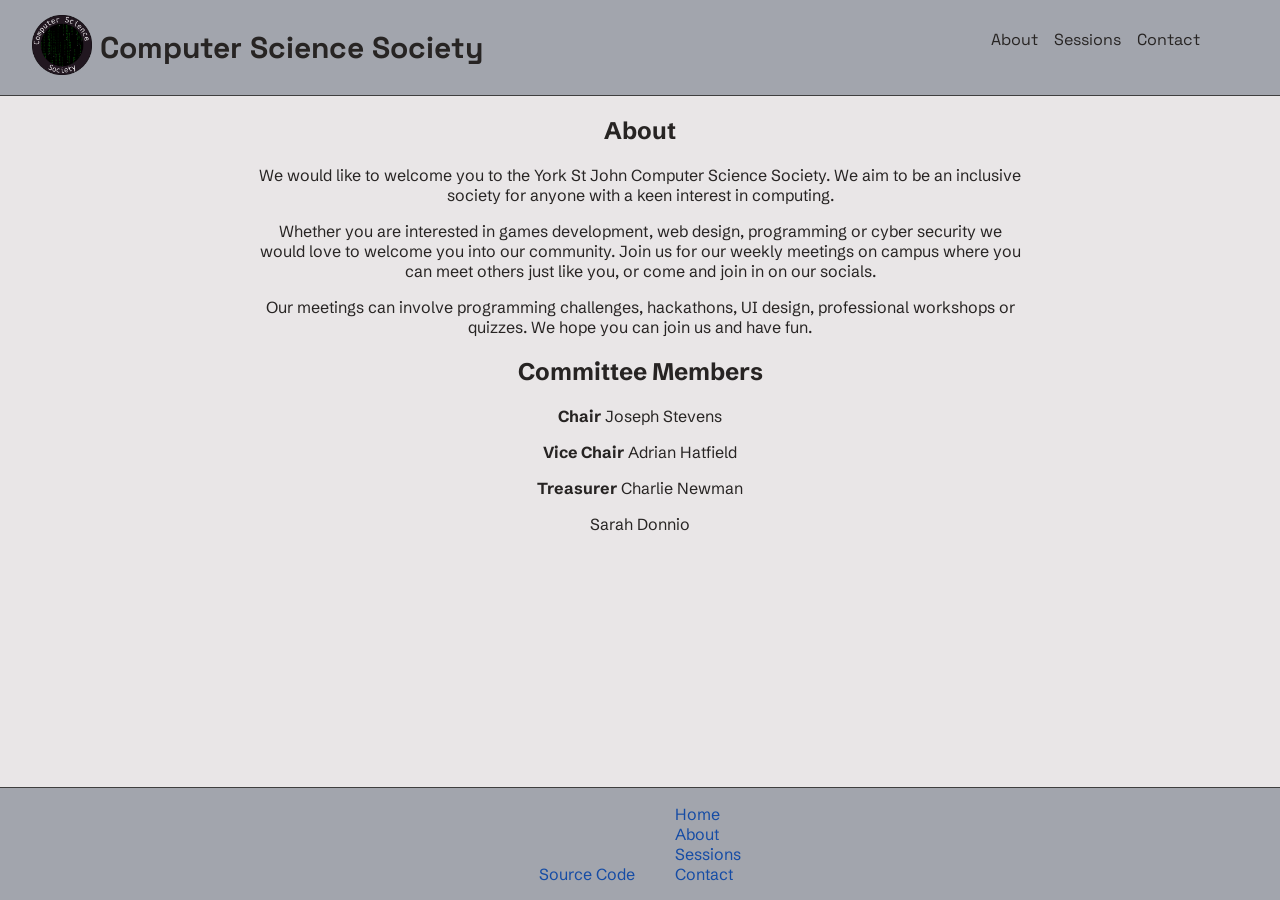
<file: about.html>
<!DOCTYPE html>
<html lang="en">
<head>
    <meta charset="UTF-8">
    <meta name="viewport" content="width=device-width, initial-scale=1.0">
    <title>Computer Science Society</title>
    <link rel="stylesheet" href="/styles.css">
    <link rel="icon" type="image/x-icon" href="/logo.png">
    <script src="/script.js" defer></script>
</head>
<body>

    <header>
        <div class="header-section">
            <a href="/index.html"><img alt="Logo that says Computer Science Society" src="/logo.png" /></a>
            
            <h1><a href="/index.html">Computer Science Society</a></h1>
        </div>
        
        <nav class="nav" id="nav">
            <a class="link" href="/about.html">About</a>
            <a class="link" href="/years.html">Sessions</a>
            <a class="link" href="/contact.html">Contact</a>
            <a href="javascript:void(0);" class="icon" onClick="showNav()"><img src="/Hamburger_icon.svg" alt=""></a>
        </nav>

        
    </header>

    <nav id="burger" class="burger">
        <a href="/about.html">About</a>
        <a href="/years.html">Sessions</a>
        <a href="/contact.html">Contact</a>
    </nav>

    <main>
        <h2>About</h2>
        <p>We would like to welcome you to the York St John Computer Science Society. We aim to be an inclusive society for anyone with a keen interest in computing.</p>
        <p>Whether you are interested in games development, web design, programming or cyber security we would love to welcome you into our community. Join us for our weekly meetings on campus where you can meet others just like you, or come and join in on our socials.</p>
        <p>Our meetings can involve programming challenges, hackathons, UI design, professional workshops or quizzes. We hope you can join us and have fun.</p>
        
        <h2>Committee Members</h2>
        <p><b>Chair</b> Joseph Stevens</p>
        <p><b>Vice Chair</b> Adrian Hatfield</p>
        <p><b>Treasurer</b> Charlie Newman</p>
        <p>Sarah Donnio</p>
    </main>

    <footer>
        <p><a href="https://github.com/adrianwhatfield/compsoc-site">Source Code</a></p>
        <ol class="blank">
            <li><a href="/index.html">Home</a></li>
            <li><a href="/about.html">About</a></li>
            <li><a href="/years.html">Sessions</a></li>
            <li><a href="/contact.html">Contact</a></li>
        </ol>
    </footer>
    
</body>
</html>
</file>
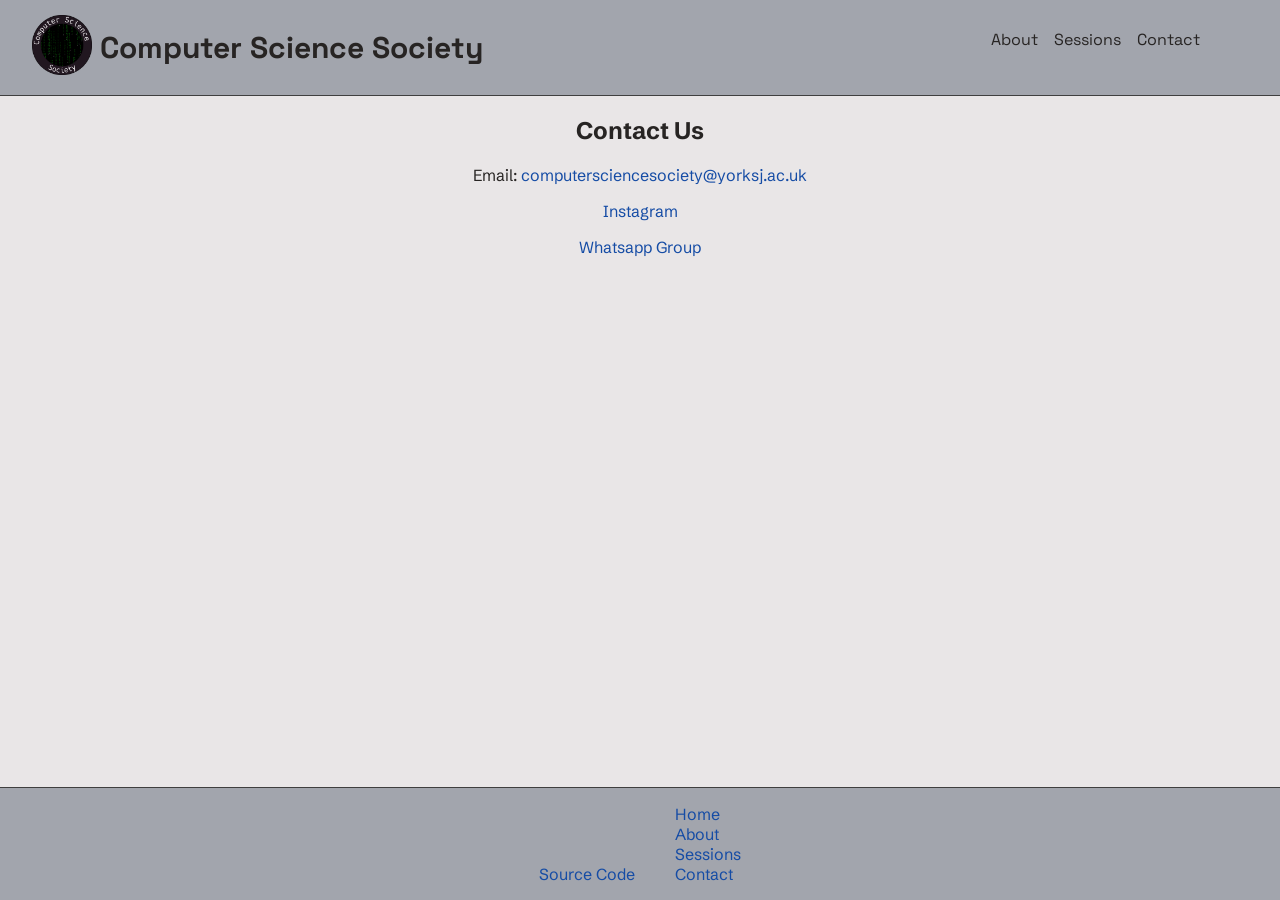
<file: contact.html>
<!DOCTYPE html>
<html lang="en">
<head>
    <meta charset="UTF-8">
    <meta name="viewport" content="width=device-width, initial-scale=1.0">
    <title>Computer Science Society</title>
    <link rel="stylesheet" href="/styles.css">
    <link rel="icon" type="image/x-icon" href="/logo.png">
    <script src="/script.js" defer></script>
</head>
<body>

    <header>
        <div class="header-section">
            <a href="/index.html"><img alt="Logo that says Computer Science Society" src="/logo.png" /></a>
            
            <h1><a href="/index.html">Computer Science Society</a></h1>
        </div>
        
        <nav class="nav" id="nav">
            <a class="link" href="/about.html">About</a>
            <a class="link" href="/years.html">Sessions</a>
            <a class="link" href="/contact.html">Contact</a>
            <a href="javascript:void(0);" class="icon" onClick="showNav()"><img src="/Hamburger_icon.svg" alt=""></a>
        </nav>

        
    </header>

    <nav id="burger" class="burger">
        <a href="/about.html">About</a>
        <a href="/years.html">Sessions</a>
        <a href="/contact.html">Contact</a>
    </nav>

    <main>
        <h2>Contact Us</h2>
        <p>Email: <a href="mailto:computersciencesociety@yorksj.ac.uk">computersciencesociety@yorksj.ac.uk</a></p>
        <p><a href="https://www.instagram.com/ysj.compsoc">Instagram</a></p>
        <p><a href="https://chat.whatsapp.com/CjBq83qXR6JAOiqusw4ZvW">Whatsapp Group</a></p>
    </main>

    <footer>
        <p><a href="https://github.com/adrianwhatfield/compsoc-site">Source Code</a></p>
        <ol class="blank">
            <li><a href="/index.html">Home</a></li>
            <li><a href="/about.html">About</a></li>
            <li><a href="/years.html">Sessions</a></li>
            <li><a href="/contact.html">Contact</a></li>
        </ol>
    </footer>
    
</body>
</html>
</file>
<file: styles.css>
@import url('https://fonts.googleapis.com/css2?family=Schibsted+Grotesk:ital,wght@0,400..900;1,400..900&family=Space+Grotesk:wght@300..700&display=swap');

:root {
    font-family: "Schibsted Grotesk", Arial, Helvetica, sans-serif;
    text-align: center;
    background-color: var(--bg-main);
    color: var(--text-main);
    min-height: 100vh;

    --bg-main: #e9e6e7;
    --bg-alt: #a2a5ad;
    --text-main: #272423;
    --text-alt: #154ca5;
    --border: #3f3f3f;
}

body {
    padding: 0;
    margin: 0;
    display: flex;
    flex-direction: column;
    min-height: 100vh;
}

.blank > li {
    list-style: none;
}

ul {
    padding-left: 0;
}

header {
    display: flex;
    align-items: center;
    justify-content: space-between;
    padding: 0.5em 2em;
    gap: 1em;
    background-color: var(--bg-alt);
    font-family: "Space Grotesk";
    border-bottom: solid 1px var(--border);
}

.header-section>a>img {
    max-height: 60px;
}

h1 {
    font-size: 30px;
}

.nav {
    display: flex;
    gap: 1em;
}

.icon {
    visibility: hidden;
}

.burger {
    visibility: hidden;
}

.burger {
    background-color: var(--bg-alt);
    border: solid 1px var(--border);
    width: min-content;
    padding: 1em;
    border-radius: 7px;
    position: fixed;
    top: 70px;
    right: 5px;
}

.burger > a {
    color: var(--text-main);
    font-size: 20px;
}

.show{
    visibility: visible;
}

.header-section {
    display: flex;
    align-items: center;
    justify-content: space-between;
    gap: 0.5em;
}

main {
    padding: 0 20%;
    flex-grow: 1;
}

.reverse {
    display: flex;
    flex-direction: row-reverse;
    align-items: center;
}

main > img {
    width: 30vw;
    height: auto;
}

@media (max-width: 800px) {
    main {
        padding: 0 5%;
        font-size: 20px;
    }

    .reverse {
        flex-direction: column;
    }

    header {
        padding: 1em;
    }

    h1 > a {
        display: none;
    }

    .icon > img {
        visibility: visible;
        font-size: 32px;
    }

    .link {
        visibility: hidden;
    }
}

#years>ul>li {
    cursor: pointer;
}

#years li {
    margin-top: 0.5ch;
    transition-duration: 0.3ms;
}

#years li:hover {
    text-decoration: underline;
}

a {
    transition-duration: 0.3s;
    cursor: pointer;
    color: var(--text-alt);
    text-decoration: none;
}

header a {
    transition-duration: 0.3s;
    cursor: pointer;
    color: var(--text-main);
}

a:hover {
    text-decoration: underline;
}

h1>a:hover {
    text-decoration: none;
}

code, .code_block {
  font-family: "Courier New", Courier, monospace;
  background-color: white;
  color: var(--text-alt);
  border: 1px solid var(--bg-alt);
  border-radius: 0.1em;
  padding: 0.1em 0.2em;
  margin: 0.1em;
  font-size: 0.8em;
  width: fit-content;
}

footer {
    display: flex;
    flex-direction: row;
    justify-content: center;
    align-items: end;
    text-align: left;
    background-color: var(--bg-alt);
    border-top: solid 1px var(--border);
}
</file>
